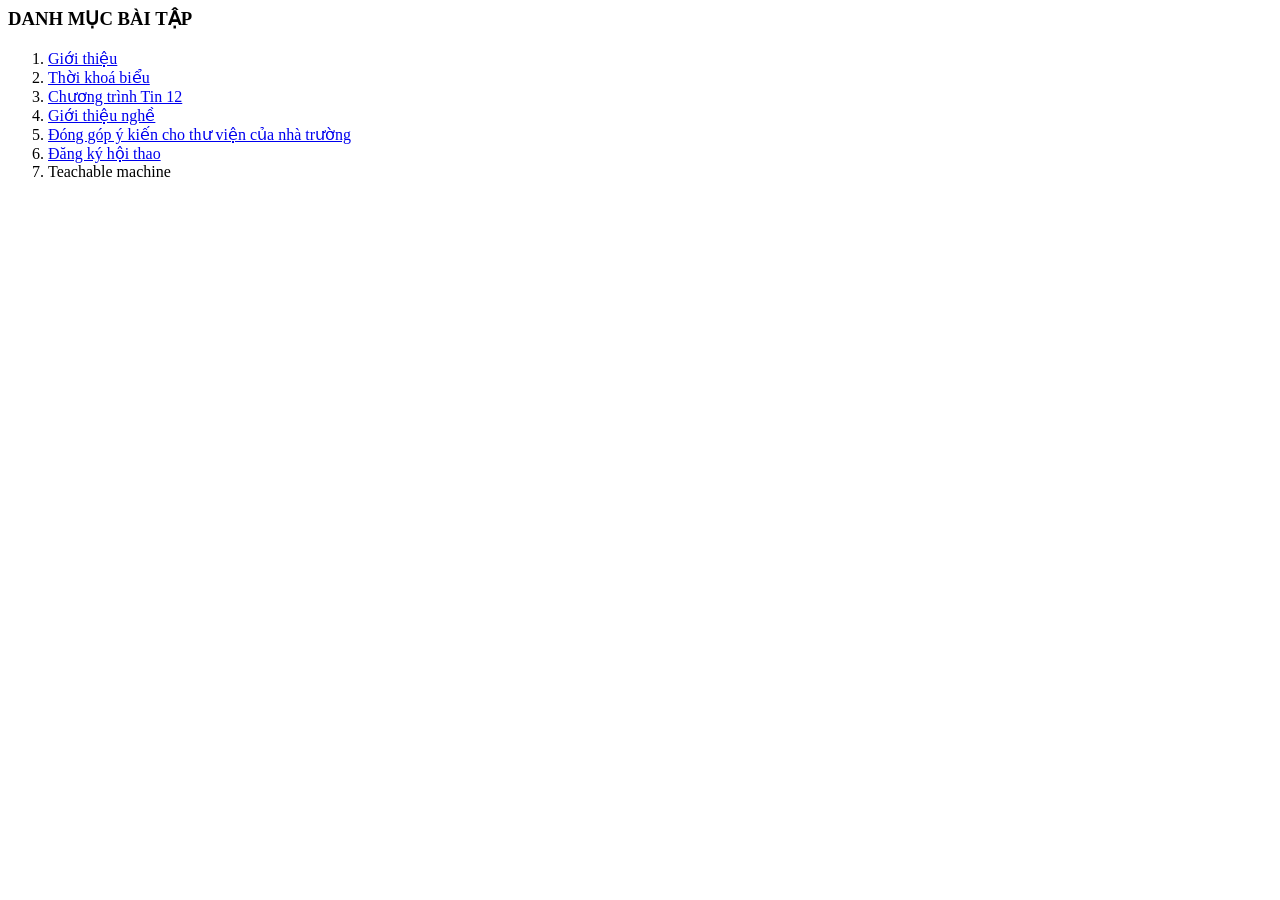
<file: list.html>
<html>
  <head>
    <meta charset ="utf-8">
  </head>
  <body>
    <h3>DANH MỤC BÀI TẬP</h3>
    <ol>
      <li><a href="contents/gioithieu.html" target="noidung"> Giới thiệu</a></li>
      <li><a href="contents/tkb.html" target="noidung">Thời khoá biểu</a></li>
      <li><a href="contents/tinhoc12.html" target="noidung"> Chương trình Tin 12</a></li>
      <li><a href="contents/gioithieunghe.html" target="noidung">Giới thiệu nghề</a></li>
      <li><a href="contents/Bai7-NV2.html" target="noidung">Đóng góp ý kiến cho thư viện của nhà trường</a></li>
      <li><a href="contents/Hoithao.html" target="noidung">Đăng ký hội thao</a></li>
      <li>Teachable machine</li>
    </ol>
  </body>
</html>
</file>
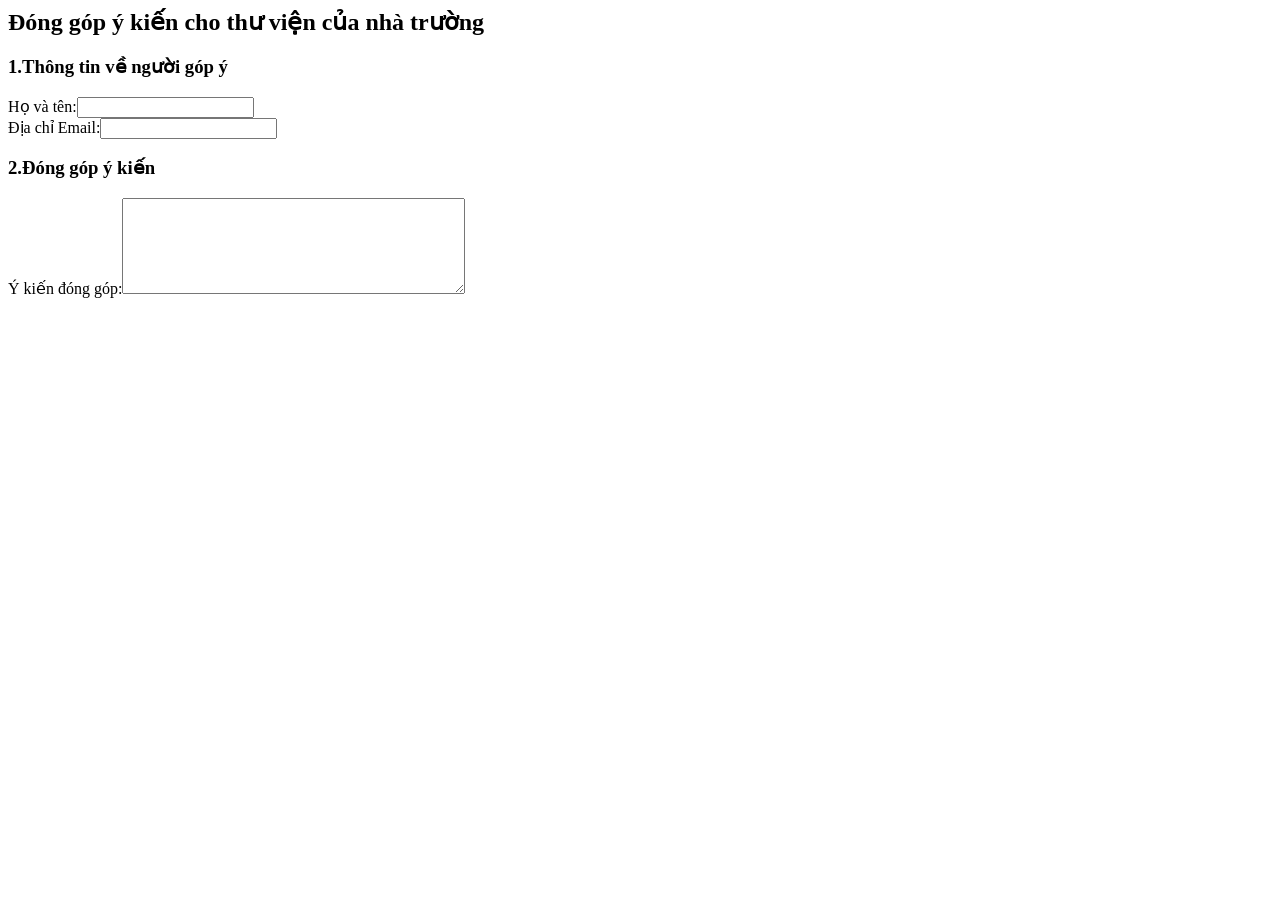
<file: contents/Bai7-NV1.html>
<html>
  <head>
    <meta charset="utf-8">
    <title>Nhiệm vụ 1</title>
  </head>
  <body>
    
  </body>
</html>
<body>
  <form action="#" method="POST">
    <h2>Đóng góp ý kiến cho thư viện của nhà trường</h2>
    <h3>1.Thông tin về người góp ý</h3>
    <label>Họ và tên:<input type="text"name="txtName"></label>
    <br>
     <label>Địa chỉ Email:<input type="email" name="txtEmail"></label>
    <h3>2.Đóng góp ý kiến</h3>
    <label>Ý kiến đóng góp:<textarea name="txtComment"rows="6" cols="40"></textarea></label>
  </form>
</body>
</file>
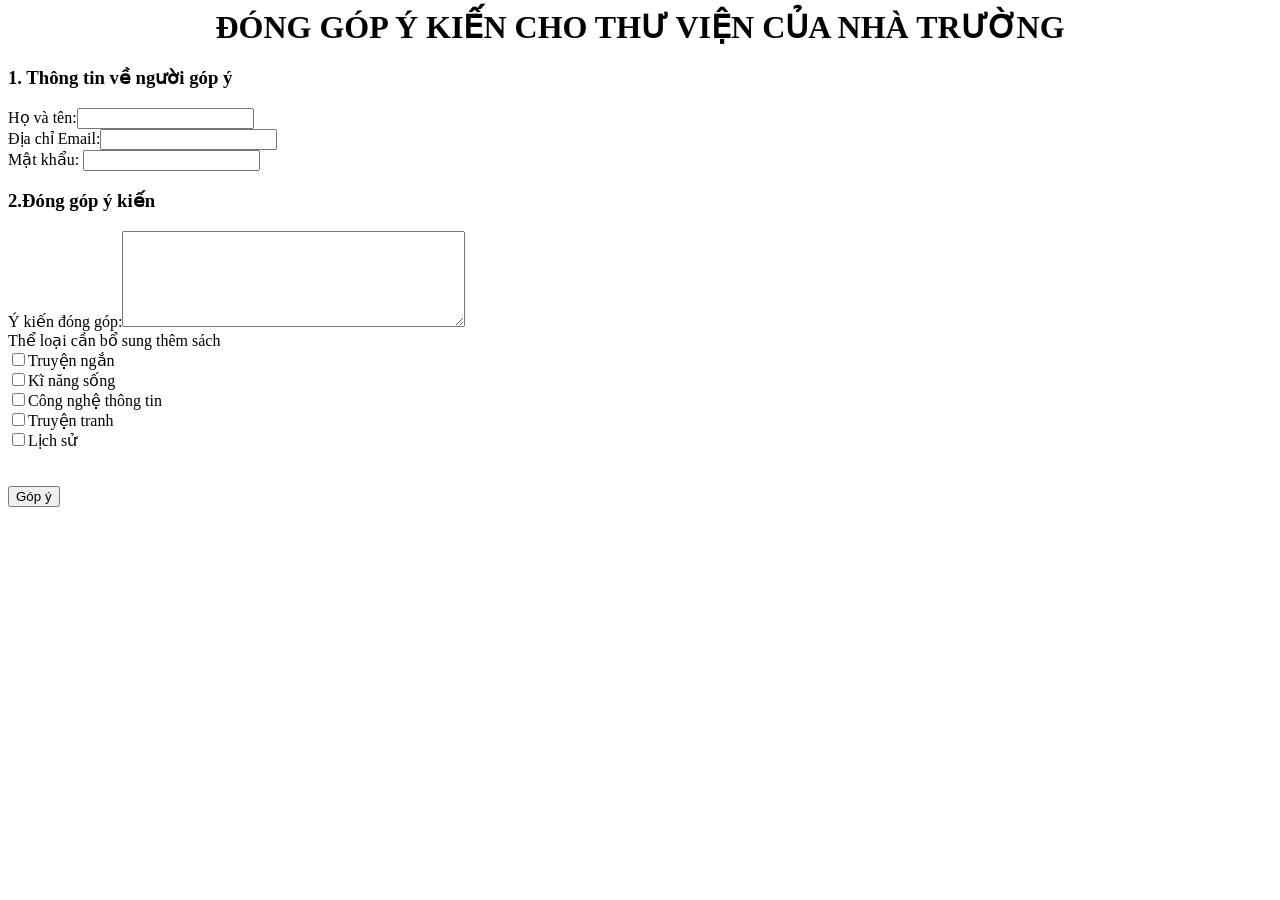
<file: contents/Bai7-NV2.html>
<head>
    <meta charset="utf-8">
  </head>
  <body>
    <h1 style="color: black; text-align: center;"> <b> ĐÓNG GÓP Ý KIẾN CHO THƯ VIỆN CỦA NHÀ TRƯỜNG </b> </h1>
    <h3><b> 1. Thông tin về người góp ý </b></h3>
    <form action="Bai7-NV3.html">
    <label>Họ và tên:<input type="text"name="txtTen"></ label>
    <br>
     <label>Địa chỉ Email:<input type="email" name="txtEmail"></label>
    <br>
    <label>Mật khẩu: <input type= "password" name= "txtMK"></label>
    <h3><b>2.Đóng góp ý kiến</b></h3>
    <label>Ý kiến đóng góp:<textarea name="txtComment"rows="6" cols="40"></textarea></label>
    <br>
<label>Thể loại cần bổ sung thêm sách<br>
<input type= "checkbox"name="chkTruyenNgan">Truyện ngắn<br>
<input type= "checkbox"name="chkKiNang">Kĩ năng sống<br>
<input type= "checkbox"name="chkCNTT">Công nghệ thông tin<br>
<input type= "checkbox"name="chkTruyenTranh">Truyện tranh<br>
<input type= "checkbox"name="chkLichSu">Lịch sử<br>
</label>
<br>
<br>
<input type="submit"name="cmd"value="Góp ý">
</form>
</body>
</file>
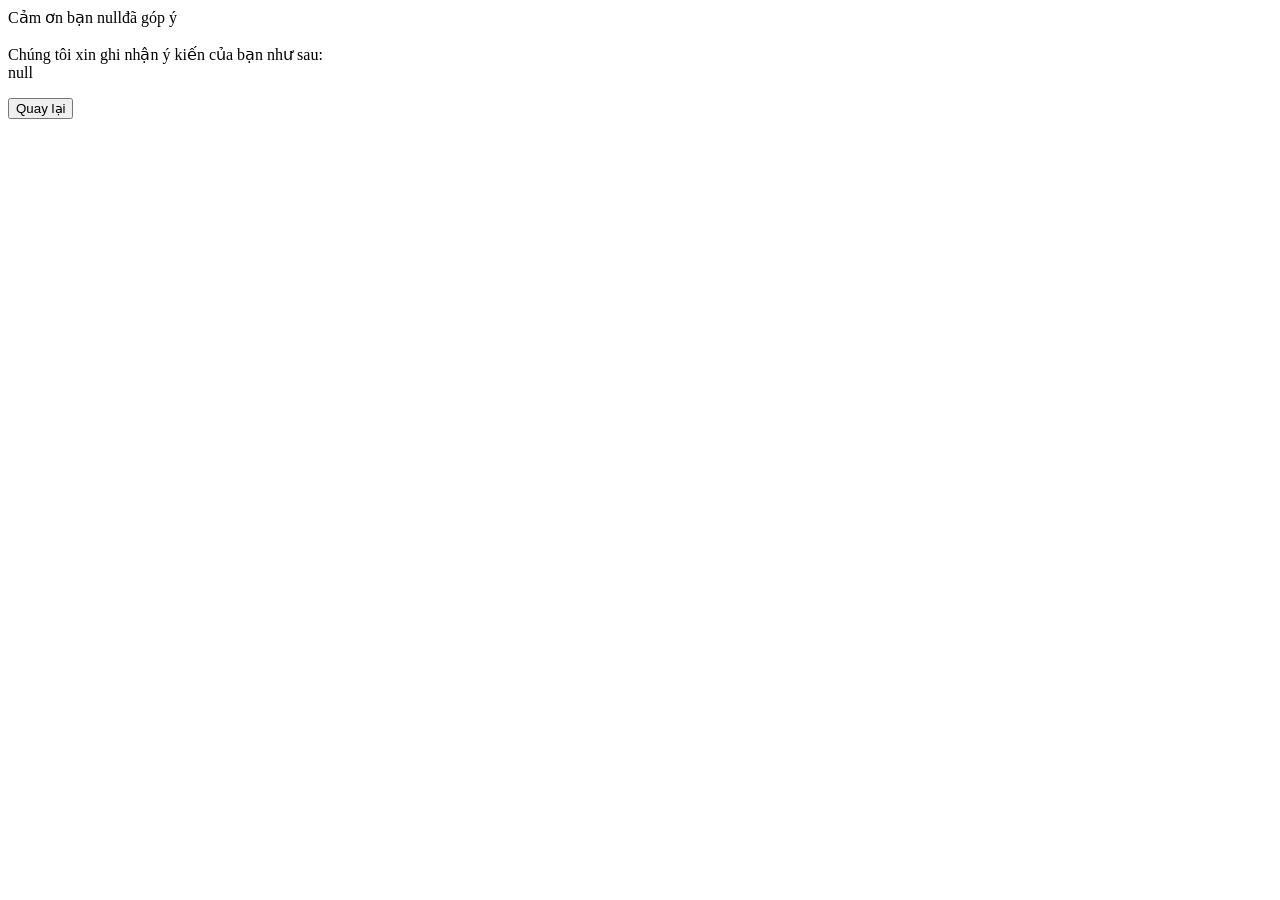
<file: contents/Bai7-NV3.html>
<head>
  <meta charset="utf-8">
</head>
<body>
<p id="kq"> </p>
<script>
let params = new URLSearchParams (window.location.search);
let name = params.get ("txtTen");
let yk = params.get ("txtComment");
document.getElementById("kq").innerHTML = "Cảm ơn bạn " + name + "đã góp ý"
+ "<br><br>Chúng tôi xin ghi nhận ý kiến của bạn như sau: <br>" + yk ;
</script>
<form action="Bai7-NV2.html">
  <input type="submit" name ="cmd" value ="Quay lại">
</form>
</body>
</file>
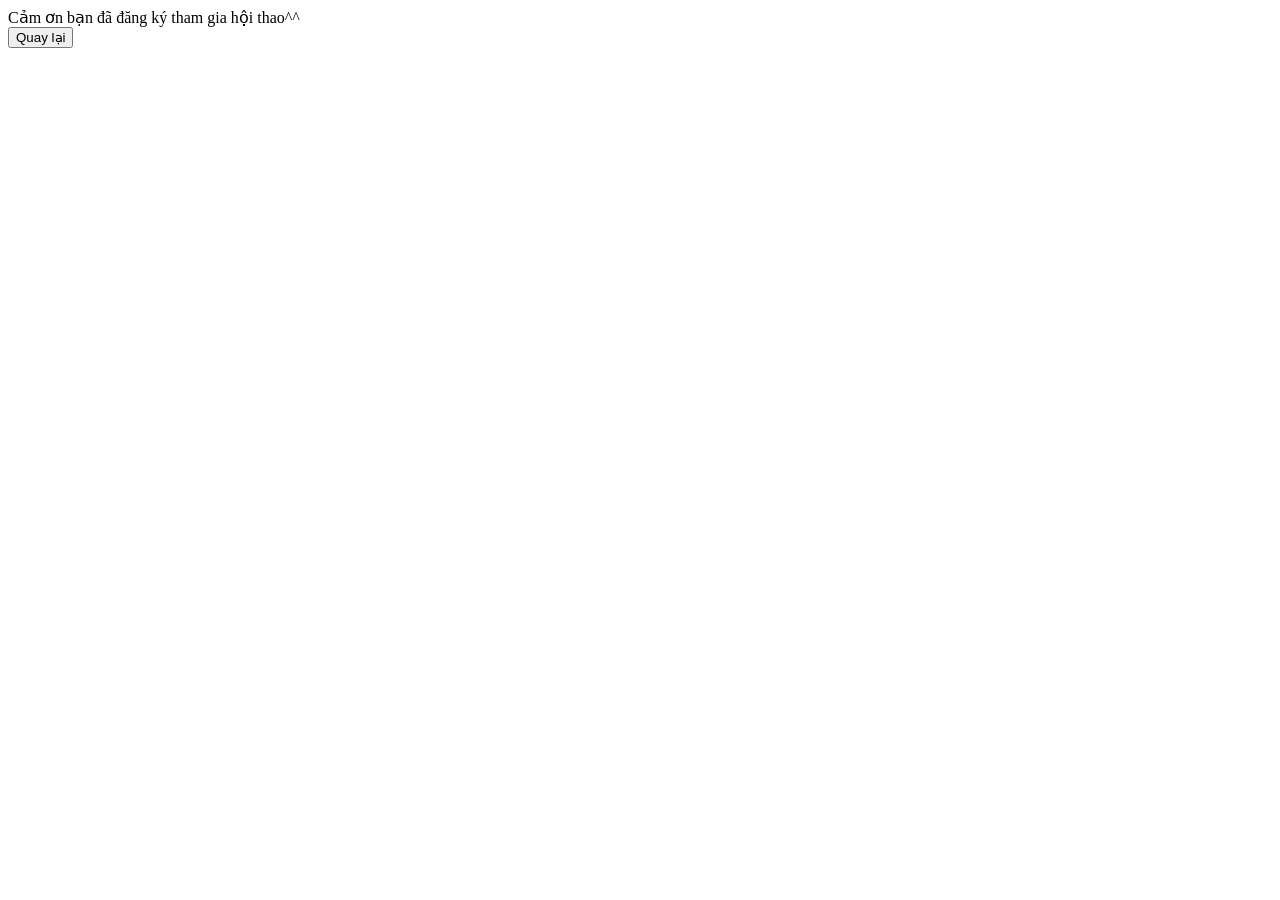
<file: contents/Camondangkyhoithao.html>
<html>
  <head>
    <meta charset="utf-8">
  </head>
  <body>
    <form action="Hoithao.html">
      Cảm ơn bạn đã đăng ký tham gia hội thao^^<br>
      <input type="submit" name="cmd" value ="Quay lại">
    </form>
  </body>
</html>
</file>
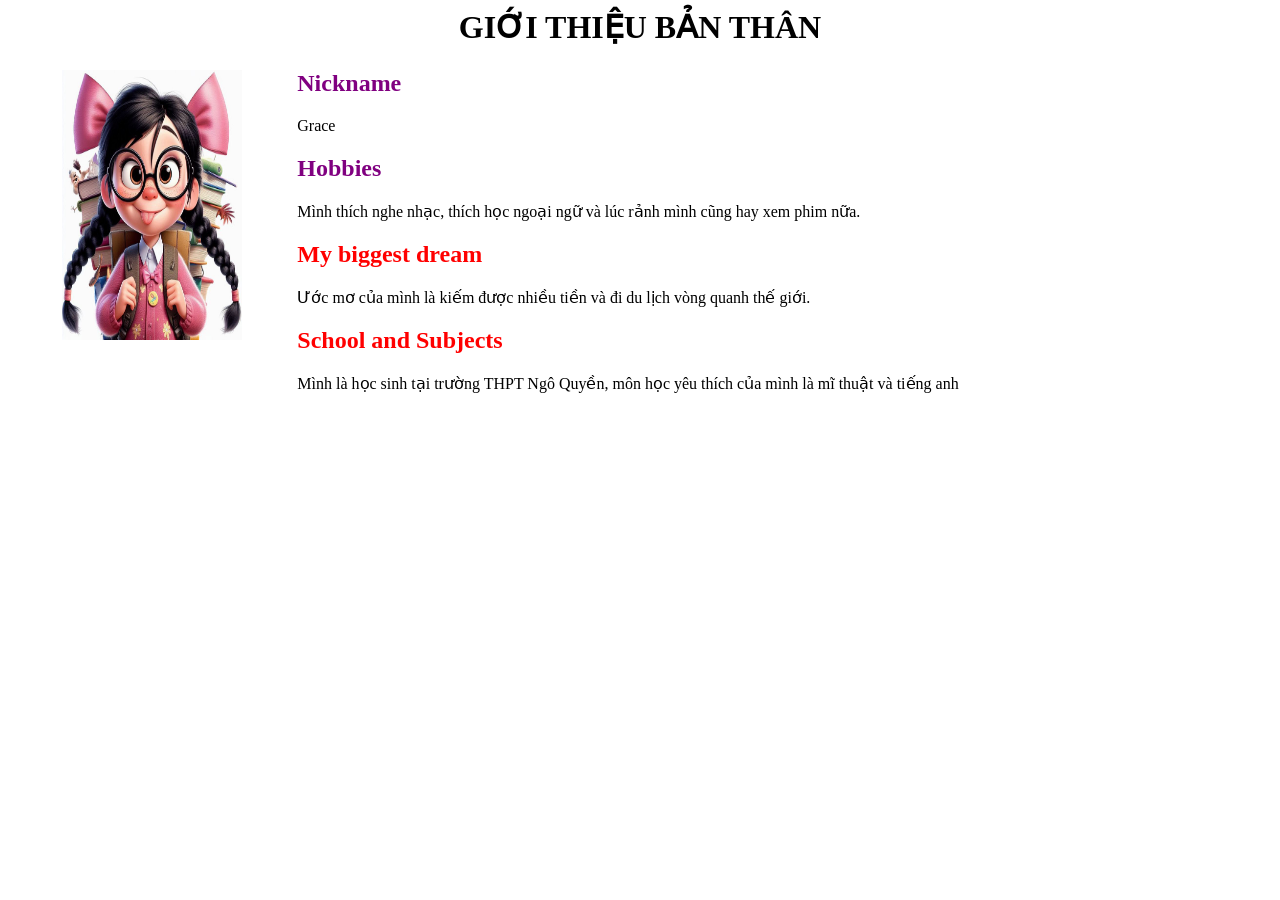
<file: contents/gioithieu.html>
<html>
  <head>
  <meta charset="UTF-8">
  </head>
   <body>
 <b><h1 style="color:baby blue; text-align: center;"> GIỚI THIỆU BẢN THÂN</b1></h1>
    <table> 
      <tr>
    <td width="30%" style = "text-align: center; vertical-align: top;">
    <img src="../images/77b1e94d78f076de25607dc15ded3335.jpg" alt="Ảnh đại diện" width="180" height="270">
    </td>
        <td>
          <h2 style="color: purple;"> Nickname</h2>
          Grace <br>
          <h2 style="color: purple;"> Hobbies</h2>
      Mình thích nghe nhạc, thích học ngoại ngữ và lúc rảnh mình cũng hay xem phim nữa.<br>
          <h2 style="color:red;"> My biggest dream</h2>
      Ước mơ của mình là kiếm được nhiều tiền và đi du lịch vòng quanh thế giới. <br>
          <h2 style="color: red;"> School and Subjects</h2>
         Mình là học sinh tại trường THPT Ngô Quyền, môn học yêu thích của mình là mĩ thuật và tiếng anh<br> 
        </td>
      </tr>
    </table>
  </body>
</html>
</file>
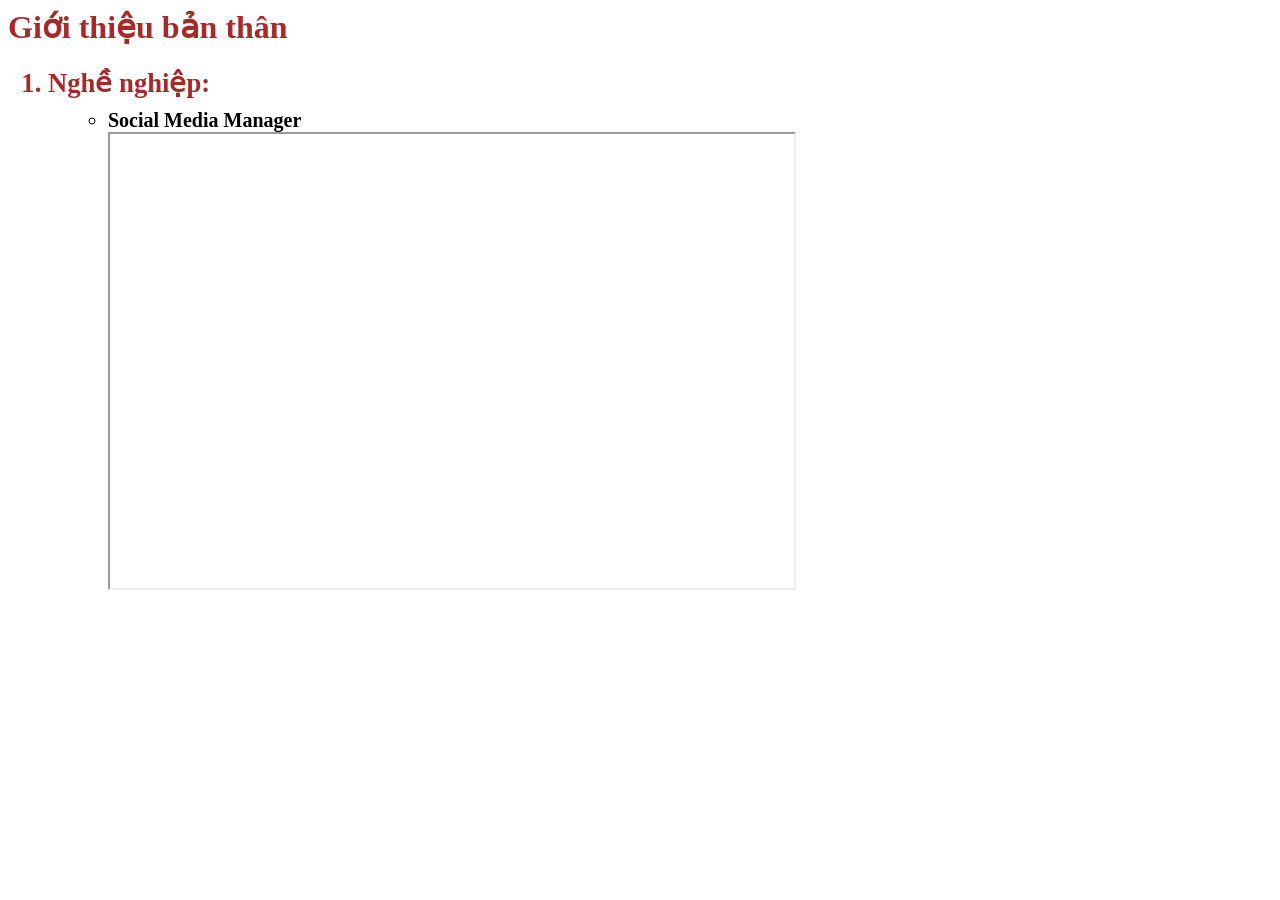
<file: contents/gioithieunghe.html>
<html>
  <head>
    <meta charset="UTF-8">
    <link rel="stylesheet" href="../style.css"
 </head>
    <body>
  <h1 style=color:"blue"> Giới thiệu bản thân</h1>
  <ol type="1">
    <li class="tuade"> Nghề nghiệp:
      <ul class ="noidung">
        <li>Social Media Manager</li>
        <iframe width="684" height="454" src=https://youtu.be/RtGo2D6kkdY>
        <li>Quản lý và phát triển các kênh mạng xã hội của một thương hiệu hoặc công ty</li>
        <li> Làm việc tại các agency quảng cáo hoặc công ty</li>
        <li>Nhiệm vụ chính: thu hút người theo dõi và tăng doanh thu thương hiệu</li>
      </ul>
    </li>
    <li class= "tuade"> Lý do: 
      <ul class="noidung">
        <li>Đam mê sáng tạo nội dung</li>
        <li>Thích theo dõi xu hướng, cập nhật trend</li>
        <li>Muốn góp phần xây dựng hình ảnh và tiếng nói của thương hiệu online</li>
        <li>Thích phân tích và cải thiện hiệu quả nội dung</li>
        <li>Ngành social media thay đổi liên tục nên luôn có cơ hội học hỏi cái mới</li>
      </ul>
    </li>
  </ol>
</body>
</html>
</file>
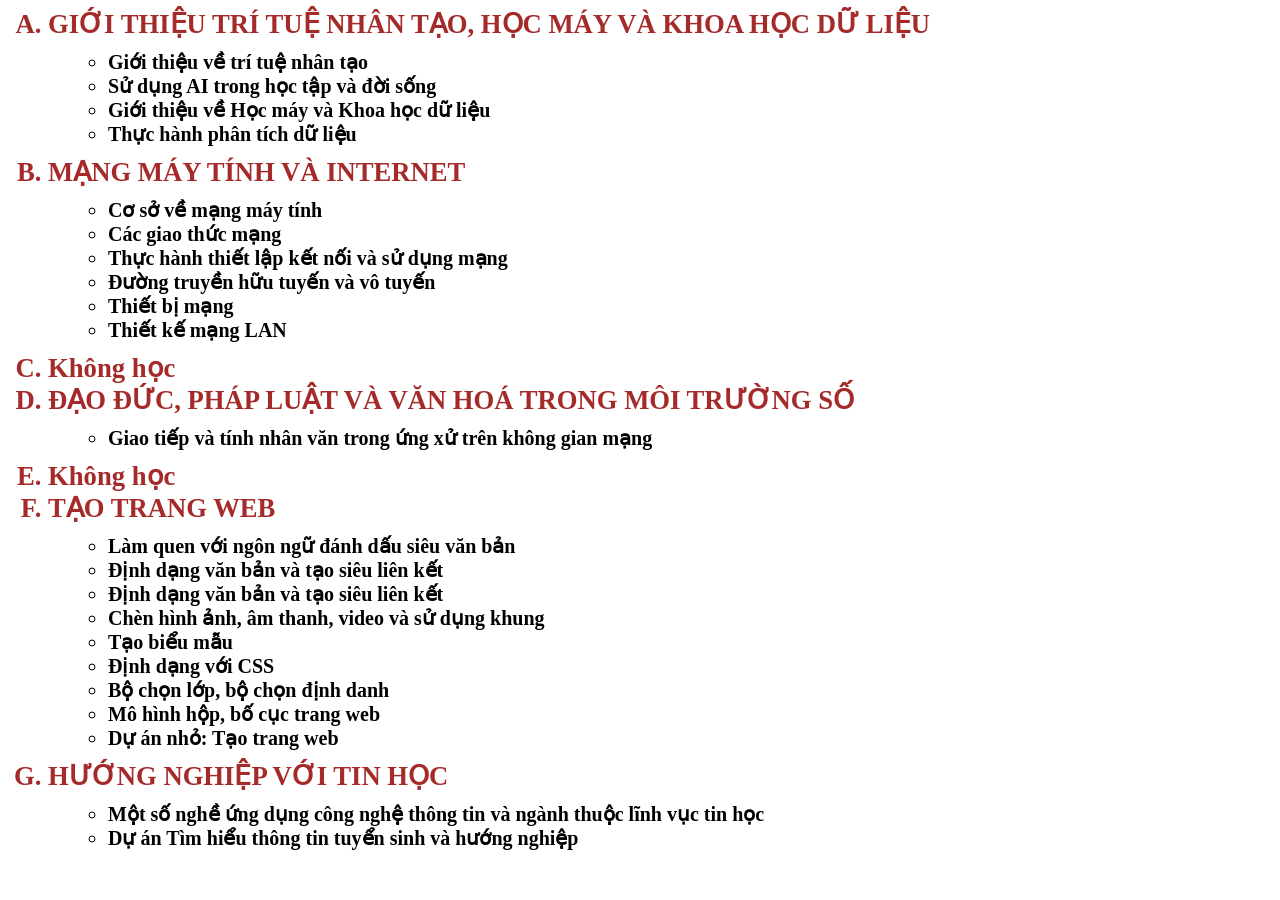
<file: contents/tinhoc12.html>
<html>
  <head>
    <meta charset="utf-8">
    <link rel="stylesheet" href="../style.css">
  </head>
  <body>
    <ol type="A">
   <li class="tuade"> GIỚI THIỆU TRÍ TUỆ NHÂN TẠO, HỌC MÁY VÀ KHOA HỌC DỮ LIỆU 
        <ul class="noidung">
          <li> Giới thiệu về trí tuệ nhân tạo </li>
          <li> Sử dụng AI trong học tập và đời sống </li>
          <li> Giới thiệu về Học máy và Khoa học dữ liệu </li>
          <li> Thực hành phân tích dữ liệu </li>
        </ul>
      </li>
      <li class="tuade"> MẠNG MÁY TÍNH VÀ INTERNET 
        <ul  class="noidung">
          <li> Cơ sở về mạng máy tính </li>
          <li> Các giao thức mạng</li>
          <li>Thực hành thiết lập kết nối và sử dụng mạng </li>
          <li> Đường truyền hữu tuyến và vô tuyến </li>
          <li>Thiết bị mạng </li>
          <li> Thiết kế mạng LAN </li>
        </ul>
      </li>
      <li class="tuade"> Không học 
      </li>
      <li class="tuade"> ĐẠO ĐỨC, PHÁP LUẬT VÀ VĂN HOÁ TRONG MÔI TRƯỜNG SỐ
        <ul  class="noidung">
          <li> Giao tiếp và tính nhân văn trong ứng xử trên không gian mạng </li>
        </ul>
      </li>
       <li class="tuade">  Không học
       </li>
       <li class="tuade"> TẠO TRANG WEB
        <ul  class="noidung">
          <li>Làm quen với ngôn ngữ đánh dấu siêu văn bản </li>
          <li> Định dạng văn bản và tạo siêu liên kết </li>
          <li>Định dạng văn bản và tạo siêu liên kết </li>
          <li> Chèn hình ảnh, âm thanh, video và sử dụng khung </li>
          <li> Tạo biểu mẫu </li>
          <li> Định dạng với CSS </li>
          <li> Bộ chọn lớp, bộ chọn định danh </li>
          <li> Mô hình hộp, bố cục trang web </li>
          <li> Dự án nhỏ: Tạo trang web  </li>
        </ul>
      </li>
         <li class="tuade"> HƯỚNG NGHIỆP VỚI TIN HỌC
        <ul  class="noidung">
          <li> Một số nghề ứng dụng công nghệ thông tin và ngành thuộc lĩnh vục tin học </li>
          <li> Dự án Tìm hiểu thông tin tuyển sinh và hướng nghiệp </li>
        </ul>
      </li>
    </ol>
  </body>
</html>
</file>
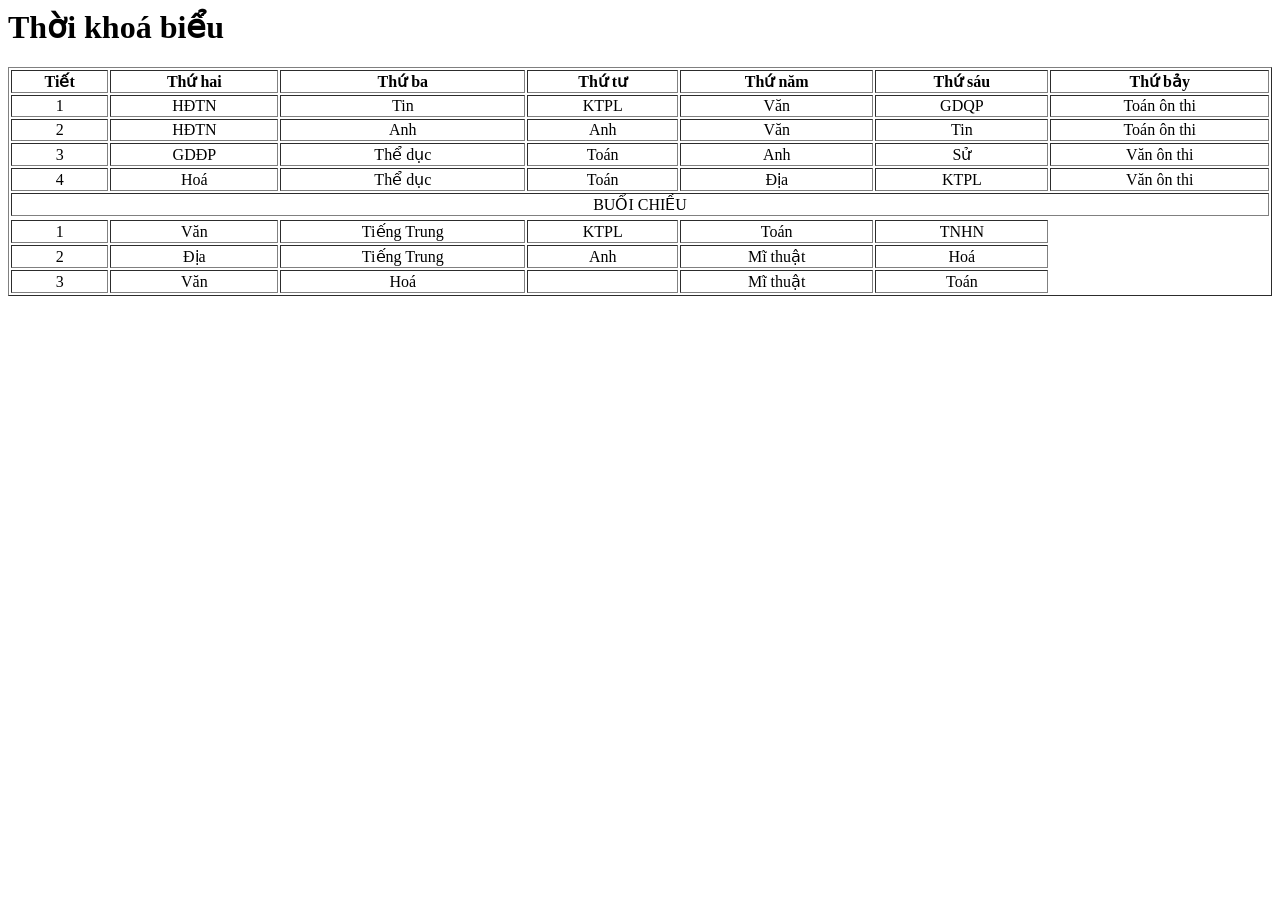
<file: contents/tkb.html>
<html> 
<head>
  <meta charset = "utf-8">
  <style>
    td{text-align:center;}
  </style>
</head>
  <body>
    <h1> Thời khoá biểu </h1>
     <table border="1" width="100%">
      <tr>
        <th> Tiết </th> 
        <th> Thứ hai </th>
        <th> Thứ ba </th>
        <th> Thứ tư </th>
        <th> Thứ năm</th>
        <th> Thứ sáu</th>
        <th> Thứ bảy</th>
      </tr>
      <tr>
       <td> 1 </td>
        <td> HĐTN </td>
        <td> Tin </td>
        <td> KTPL </td>
        <td> Văn </td>
        <td> GDQP </td>
        <td> Toán ôn thi </td>
      </tr>
     <tr> 
        <td> 2 </td>
       <td> HĐTN </td> 
       <td> Anh </td>
       <td> Anh </td>
       <td> Văn </td>
       <td> Tin </td>
       <td> Toán ôn thi</td>
      </tr>
      <tr>
        <td> 3 </td> 
        <td> GDĐP </td> 
        <td> Thể dục </td>
        <td> Toán </td>
        <td> Anh </td>
        <td> Sử </td>
        <td> Văn ôn thi </td>
      </tr>
      <tr>
         <td>4</td>
         <td> Hoá </td>
        <td> Thể dục </td>
        <td> Toán </td>
        <td> Địa </td>
        <td> KTPL </td>
        <td> Văn ôn thi</td>
       </tr>
      <tr> 
       <td colspan="7"> BUỔI CHIỀU </td>
     </tr>
      <tr>
        <tr> 
          <td> 1 </td>
          <td> Văn </td>
          <td> Tiếng Trung </td>
          <td> KTPL </td>
          <td> Toán </td>
          <td> TNHN </td>
        </tr>
       <tr>
         <td> 2 </td>
         <td> Địa </td>
         <td> Tiếng Trung </td>
         <td> Anh </td>
         <td> Mĩ thuật</td>
         <td> Hoá </td>
       </tr>
       <tr>
         <td> 3 </td>
         <td> Văn </td>
         <td> Hoá </td>
         <td>    </td>
         <td> Mĩ thuật </td>
         <td> Toán</td>
       </tr>
    </table>
  </body>
</html>
</file>
<file: style.css>
.container{
display: flex;
flex-direction: column;
height: 100vh;
}
.header{
  flex: 15%;
  background-color:lightblue;
  background:url(images/banner.png)center;
}
.menu{
 flex:5%;
 background-color:light purple;
 display: flex;
 align-items: center;
}
.menu a{
 padding: 15px 20px;
 color: red;
}
.menu hover{
 background-color:yellow;
 color: black;
}
.content{
  flex:70%;
  background-color:light purple;
}
.content iframe{
flex:1;
border: none;
width:100%;
height:100%;
}
.footer{
flex:10%;
background-color:pink;
}
h1{
  color: brown;
  }
.tuade{
    color: brown;
    font-family: "Times new roman";
    font-size: 20pt;
    font-weight:bold;
    }
    .noidung{
    color: black;
    font-family:"Times New Roman";
    font-size: 15pt;
    font-style: normal;
    margin: 10px 20px;
    }
</file>
